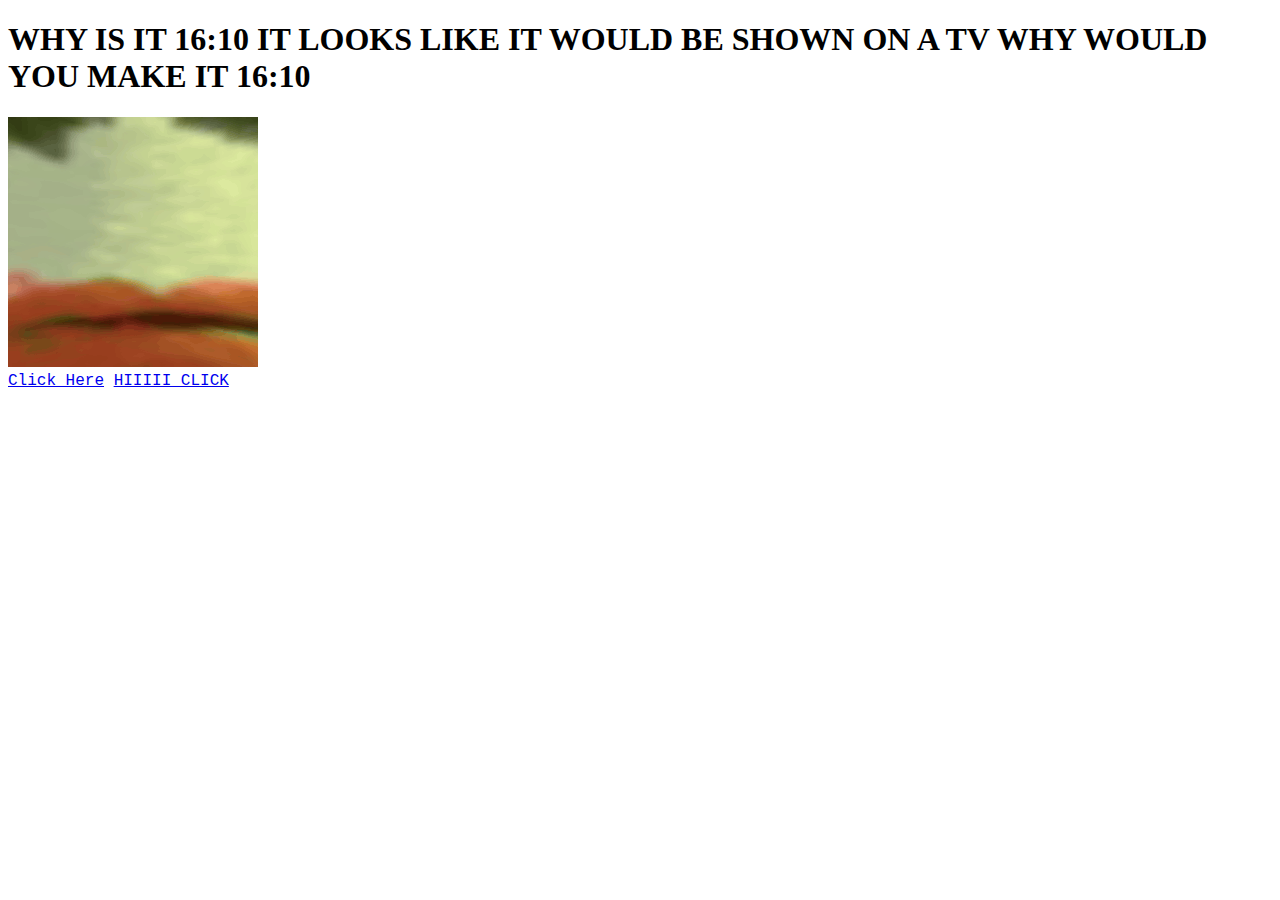
<file: index.html>
<!DOCTYPE html>
<html>
<head>
  <title>testing popup windows</title>
  <link rel="stylesheet" type="text/css" href="style.css"/>
  <link rel="icon" href="ACTUAL.png"/>
</head>
<body>

<h1>WHY IS IT 16:10 IT LOOKS LIKE IT WOULD BE SHOWN ON A TV WHY WOULD YOU MAKE IT 16:10</h1>

<img src="3dgifmaker00921.gif"/> <br>
  
<a href="#" onClick="MyWindow=window.open('tumblr_rstul0HbAc1y5ejpt.mp4','MyWindow','height=500,width=800'); return false;">Click Here</a>
<a href="next.html">HIIIII CLICK</a>
<!-- AHHHHHHHH WHY IS THIS NOT WORKING -->
</body>
</html>
</file>
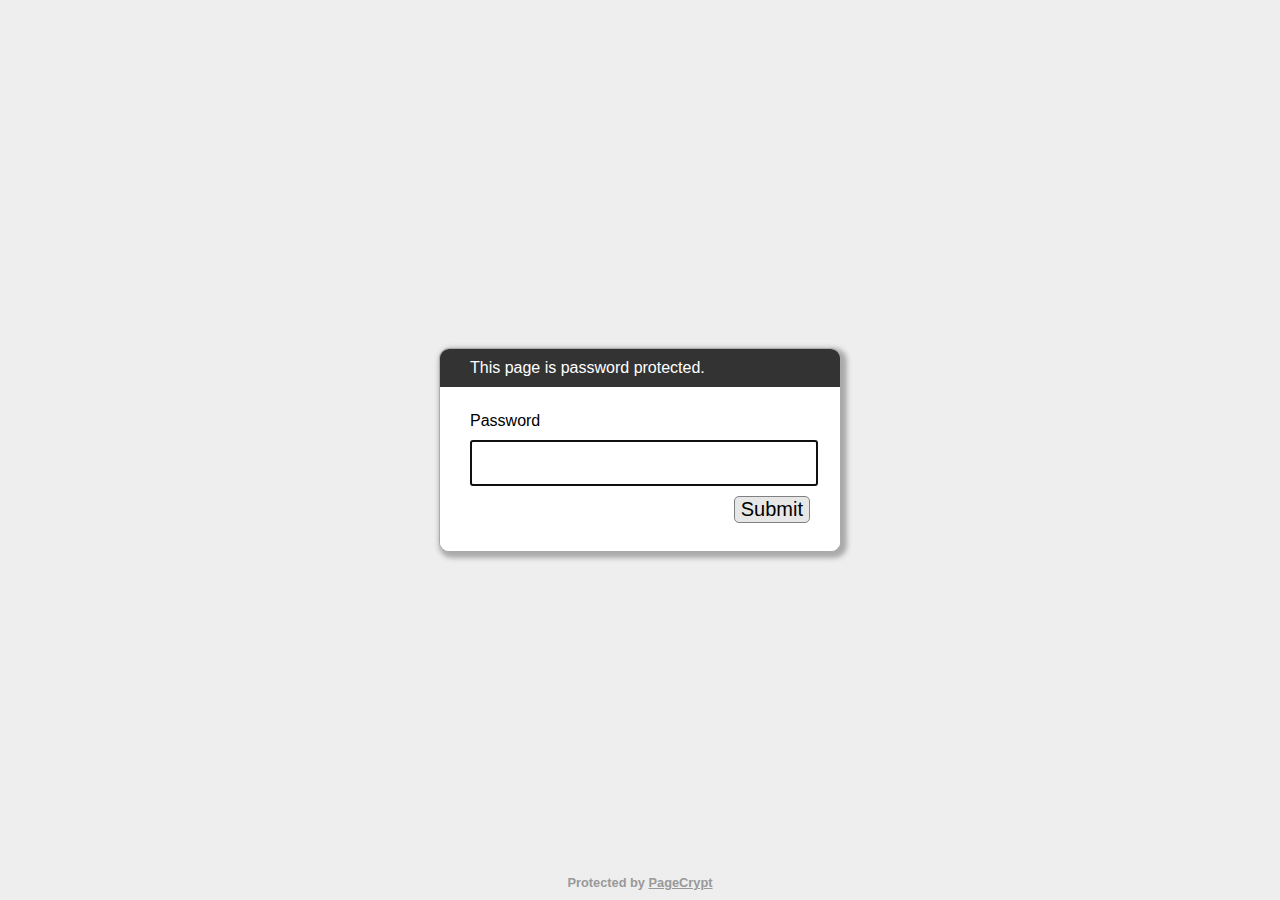
<file: index-protected.html>
﻿<!DOCTYPE html>
<html lang="en">
  <head>
    <meta charset="utf-8">
    <meta name="viewport" content="width=device-width, initial-scale=1">
    <meta name="robots" content="noindex, nofollow">
    <title>Password Protected Page</title>
    <style>
        html, body {
            margin: 0;
            width: 100%;
            height: 100%;
            font-family: Arial, Helvetica, sans-serif;
        }
        #dialogText {
            color: white;
            background-color: #333333;
        }
        
        #dialogWrap {
            position: absolute;
            top: 0;
            left: 0;
            width: 100%;
            height: 100%;
            display: table;
            background-color: #EEEEEE;
        }
        
        #dialogWrapCell {
            display: table-cell;
            text-align: center;
            vertical-align: middle;
        }
        
        #mainDialog {
            max-width: 400px;
            margin: 5px;
            border: solid #AAAAAA 1px;
            border-radius: 10px;
            box-shadow: 3px 3px 5px 3px #AAAAAA;
            margin-left: auto;
            margin-right: auto;
            background-color: #FFFFFF;
            overflow: hidden;
            text-align: left;
        }
        #mainDialog > * {
            padding: 10px 30px;
        }
        #passArea {
            padding: 20px 30px;
            background-color: white;
        }
        #passArea > * {
            margin: 5px auto;
        }
        #pass {
            width: 100%;
            height: 40px;
            font-size: 30px;
        }
        
        #messageWrapper {
            float: left;
            vertical-align: middle;
            line-height: 30px;
        }
        
        .notifyText {
            display: none;
        }
        
        #invalidPass {
            color: red;
        }
        
        #success {
            color: green;
        }
        
        #submitPass {
            font-size: 20px;
            border-radius: 5px;
            background-color: #E7E7E7;
            border: solid gray 1px;
            float: right;
            cursor: pointer;
        }
        #contentFrame {
            position: absolute;
            top: 0;
            left: 0;
            width: 100%;
            height: 100%;
        }
        #attribution {
            position: absolute;
            bottom: 0;
            left: 0;
            right: 0;
            text-align: center;
            padding: 10px;
            font-weight: bold;
            font-size: 0.8em;
        }
        #attribution, #attribution a {
            color: #999;
        }
        .error {
            display: none;
            color: red;
        }
    </style>
  </head>
  <body>
    <iframe id="contentFrame" frameBorder="0" allowfullscreen></iframe>
    <div id="dialogWrap">
        <div id="dialogWrapCell">
            <div id="mainDialog">
                <div id="dialogText">This page is password protected.</div>
                <div id="passArea">
                    <p id="passwordPrompt">Password</p>
                    <input id="pass" type="password" name="pass" autofocus>
                    <div>
                        <span id="messageWrapper">
                            <span id="invalidPass" class="error">Sorry, please try again.</span>
                            <span id="trycatcherror" class="error">Sorry, something went wrong.</span>
                            <span id="success" class="notifyText">Success!</span>
                            &nbsp;
                        </span>
                        <button id="submitPass" type="button">Submit</button>
                        <div style="clear: both;"></div>
                    </div>
                </div>
                <div id="securecontext" class="error">
                    <p>
                        Sorry, but password protection only works over a secure connection. Please load this page via HTTPS.
                    </p>
                </div>
                <div id="nocrypto" class="error">
                    <p>
                        Your web browser appears to be outdated. Please visit this page using a modern browser.
                    </p>
                </div>
            </div>
        </div>
    </div>
    <div id="attribution">
        Protected by <a href="https://www.maxlaumeister.com/pagecrypt/">PageCrypt</a>
    </div>
    <script>
    (function() {

        var pl = "d5zIVccwGMbmby2k52iu57ZAoq6AJZvDDx2HkvUfWjqNAIbmWIA85bBfYFDS816MkYbZ1bfl8jNr2hACiuP/L1AqaIOS7zHxfypKnWmSC5jycasKAtQoTOmhLfz5gGuZGtN9Zuaj4C3s7r9mMFo+F2EQHpDTAwY4UK6nSpEoVu871+BT0ilhn4ovjEIbtt9OPK3qRbIwicEu48RfIBolFyv3dueK+kdLuehhG34Ss2AC1ENuPBTW2HFfnLu4KB29D/d/9y4VmD2iKAYS0oRix6ctYMQgC9Vp7MMY0LY97Nz70jmQeolZ6w==";
        
        var submitPass = document.getElementById('submitPass');
        var passEl = document.getElementById('pass');
        var invalidPassEl = document.getElementById('invalidPass');
        var trycatcherror = document.getElementById('trycatcherror');
        var successEl = document.getElementById('success');
        var contentFrame = document.getElementById('contentFrame');
        
        // Sanity checks

        if (pl === "") {
            submitPass.disabled = true;
            passEl.disabled = true;
            alert("This page is meant to be used with the encryption tool. It doesn't work standalone.");
            return;
        }

        if (!isSecureContext) {
            document.querySelector("#passArea").style.display = "none";
            document.querySelector("#securecontext").style.display = "block";
            return;
        }

        if (!crypto.subtle) {
            document.querySelector("#passArea").style.display = "none";
            document.querySelector("#nocrypto").style.display = "block";
            return;
        }
        
        function str2ab(str) {
            var ustr = atob(str);
            var buf = new ArrayBuffer(ustr.length);
            var bufView = new Uint8Array(buf);
            for (var i=0, strLen=ustr.length; i < strLen; i++) {
                bufView[i] = ustr.charCodeAt(i);
            }
            return bufView;
        }

        async function deriveKey(salt, password) {
            const encoder = new TextEncoder()
            const baseKey = await crypto.subtle.importKey(
                'raw',
                encoder.encode(password),
                'PBKDF2',
                false,
                ['deriveKey'],
            )
            return await crypto.subtle.deriveKey(
                { name: 'PBKDF2', salt, iterations: 100000, hash: 'SHA-256' },
                baseKey,
                { name: 'AES-GCM', length: 256 },
                true,
                ['decrypt'],
            )
        }
        
        async function doSubmit(evt) {
            submitPass.disabled = true;
            passEl.disabled = true;

            let iv, ciphertext, key;
            
            try {
                var unencodedPl = str2ab(pl);

                const salt = unencodedPl.slice(0, 32)
                iv = unencodedPl.slice(32, 32 + 16)
                ciphertext = unencodedPl.slice(32 + 16)

                key = await deriveKey(salt, passEl.value);
            } catch (e) {
                trycatcherror.style.display = "inline";
                console.error(e);
                return;
            }

            try {
                const decryptedArray = new Uint8Array(
                    await crypto.subtle.decrypt({ name: 'AES-GCM', iv }, key, ciphertext)
                );

                let decrypted = new TextDecoder().decode(decryptedArray);

                if (decrypted === "") throw "No data returned";

                const basestr = '<base href="." target="_top">';
                const anchorfixstr = `
                    <script>
                        Array.from(document.links).forEach((anchor) => {
                            const href = anchor.getAttribute("href");
                            if (href.startsWith("#")) {
                                anchor.addEventListener("click", function(e) {
                                    e.preventDefault();
                                    const targetId = this.getAttribute("href").substring(1);
                                    const targetEl = document.getElementById(targetId);
                                    targetEl.scrollIntoView();
                                });
                            }
                        });
                    <\/script>
                `;
                
                // Set default iframe link targets to _top so all links break out of the iframe
                if (decrypted.includes("<head>")) decrypted = decrypted.replace("<head>", "<head>" + basestr);
                else if (decrypted.includes("<!DOCTYPE html>")) decrypted = decrypted.replace("<!DOCTYPE html>", "<!DOCTYPE html>" + basestr);
                else decrypted = basestr + decrypted;

                // Fix fragment links
                if (decrypted.includes("</body>")) decrypted = decrypted.replace("</body>", anchorfixstr + '</body>');
                else if (decrypted.includes("</html>")) decrypted = decrypted.replace("</html>", anchorfixstr + '</html>');
                else decrypted = decrypted + anchorfixstr;
                
                contentFrame.srcdoc = decrypted;
                
                successEl.style.display = "inline";
                setTimeout(function() {
                    dialogWrap.style.display = "none";
                }, 1000);
            } catch (e) {
                invalidPassEl.style.display = "inline";
                passEl.value = "";
                submitPass.disabled = false;
                passEl.disabled = false;
                console.error(e);
                return;
            }
        }
        
        submitPass.onclick = doSubmit;
        passEl.onkeypress = function(e){
            if (!e) e = window.event;
            var keyCode = e.keyCode || e.which;
            invalidPassEl.style.display = "none";
            if (keyCode == '13'){
              // Enter pressed
              doSubmit();
              return false;
            }
        }
    })();
    </script>
  </body>
</html>
</file>
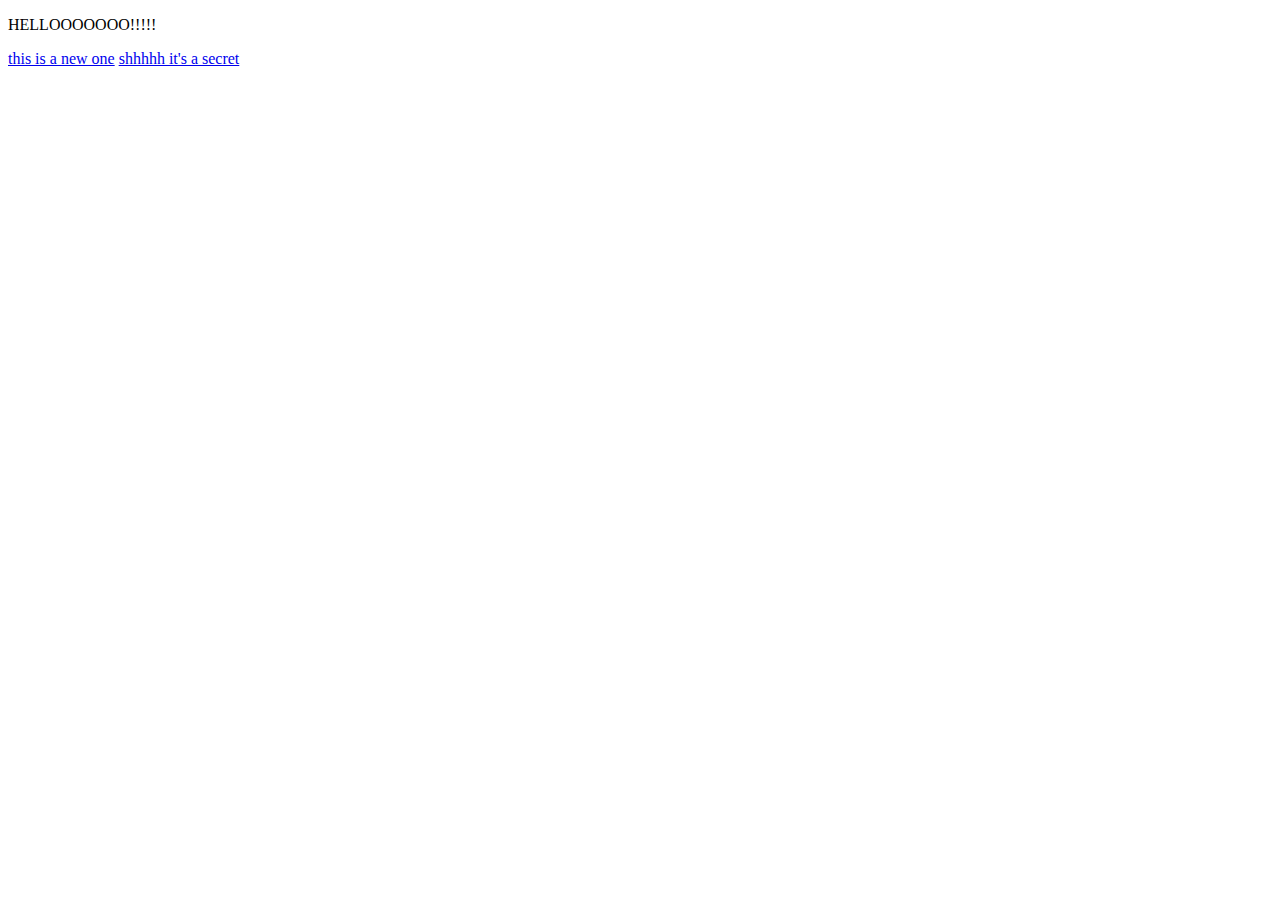
<file: next.html>
<!DOCTYPE html>
<head>
  <title>next page</title>
</head>
<body>
  <p>
    HELLOOOOOOO!!!!!
  </p>
  <a href="#" onclick="MyWindow=window.open ('freecompress-vampire final copy.mp4', 'MyWindow', 'height=300,width=400'); return false;">this is a new one</a>
  <a href="#" onclick="MyWindow=window.open ('rapidsave.com_nick_howes-6boaxfdwhzyc1.mp4', 'MyWindow', 'height=300,width=400'); return false;">shhhhh it's a secret</a>
</body>
</file>
<file: style.css>
body {
	font-family: "Courier New", Courier, monospace;
}
h1 {
	font-family: "Times New Roman", Times, serif;
}
</file>
